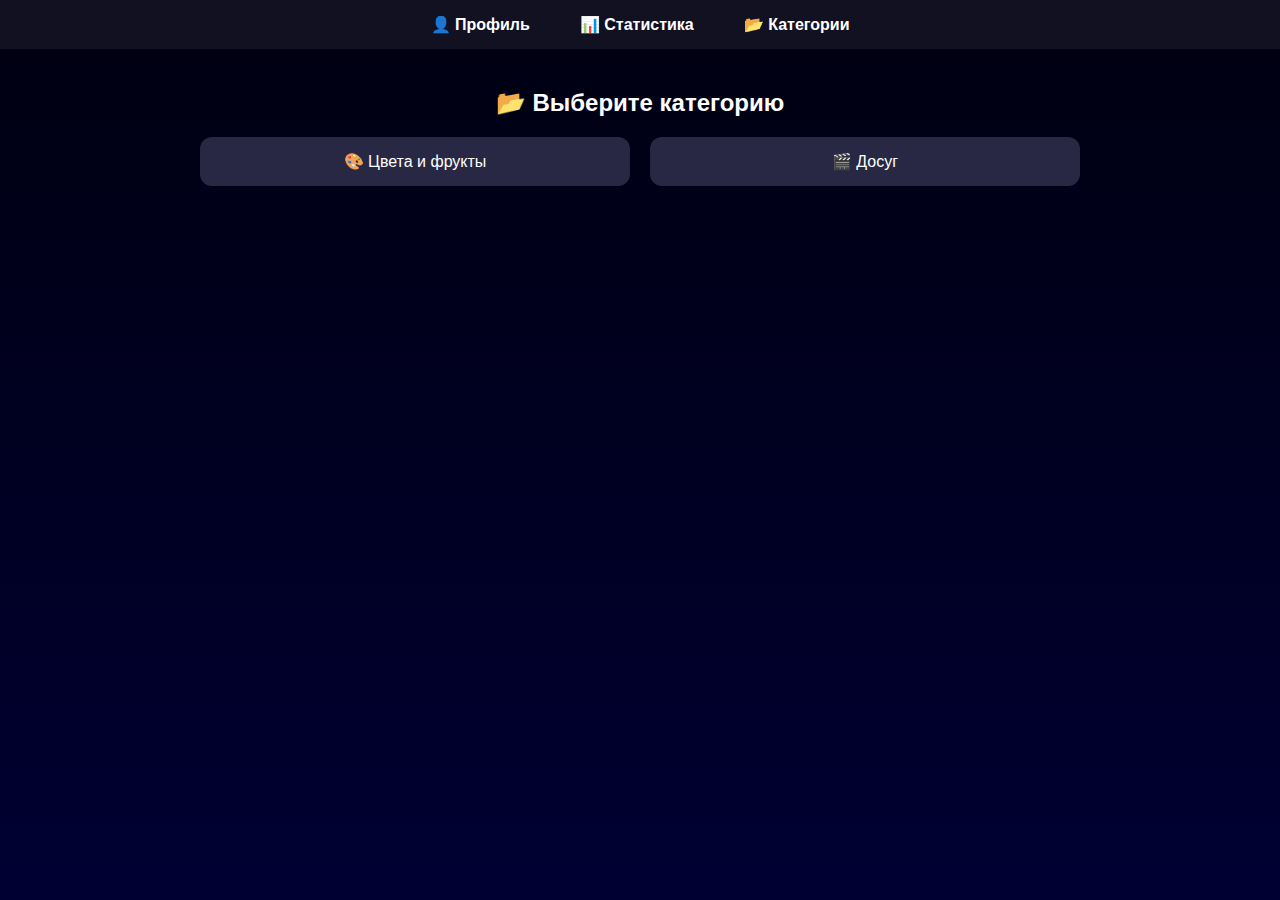
<file: index.html>
<!DOCTYPE html>
<html lang="ru">
<head>
  <meta charset="UTF-8">
  <meta name="viewport" content="width=device-width, initial-scale=1.0">
  <title>🌌 Опросник Flex</title>
  <link rel="stylesheet" href="style.css">
</head>
<body>
  <header>
    <nav>
      <ul id="mainMenu">
        <li id="menuProfile">👤 Профиль</li>
        <li id="menuStats">📊 Статистика</li>
        <li id="menuCategories">📂 Категории</li>
      </ul>
    </nav>
  </header>

  <div class="container">
    <div id="categoriesSection" class="flex-container"></div>
    <div id="quizSection" class="flex-container" style="display:none;"></div>
    <div id="resultSection" class="flex-container" style="display:none;"></div>
    <div id="profileSection" class="flex-container" style="display:none;"></div>
    <div id="statsSection" class="flex-container" style="display:none;"></div>
  </div>

  <script src="script.js"></script>
</body>
</html>
</file>
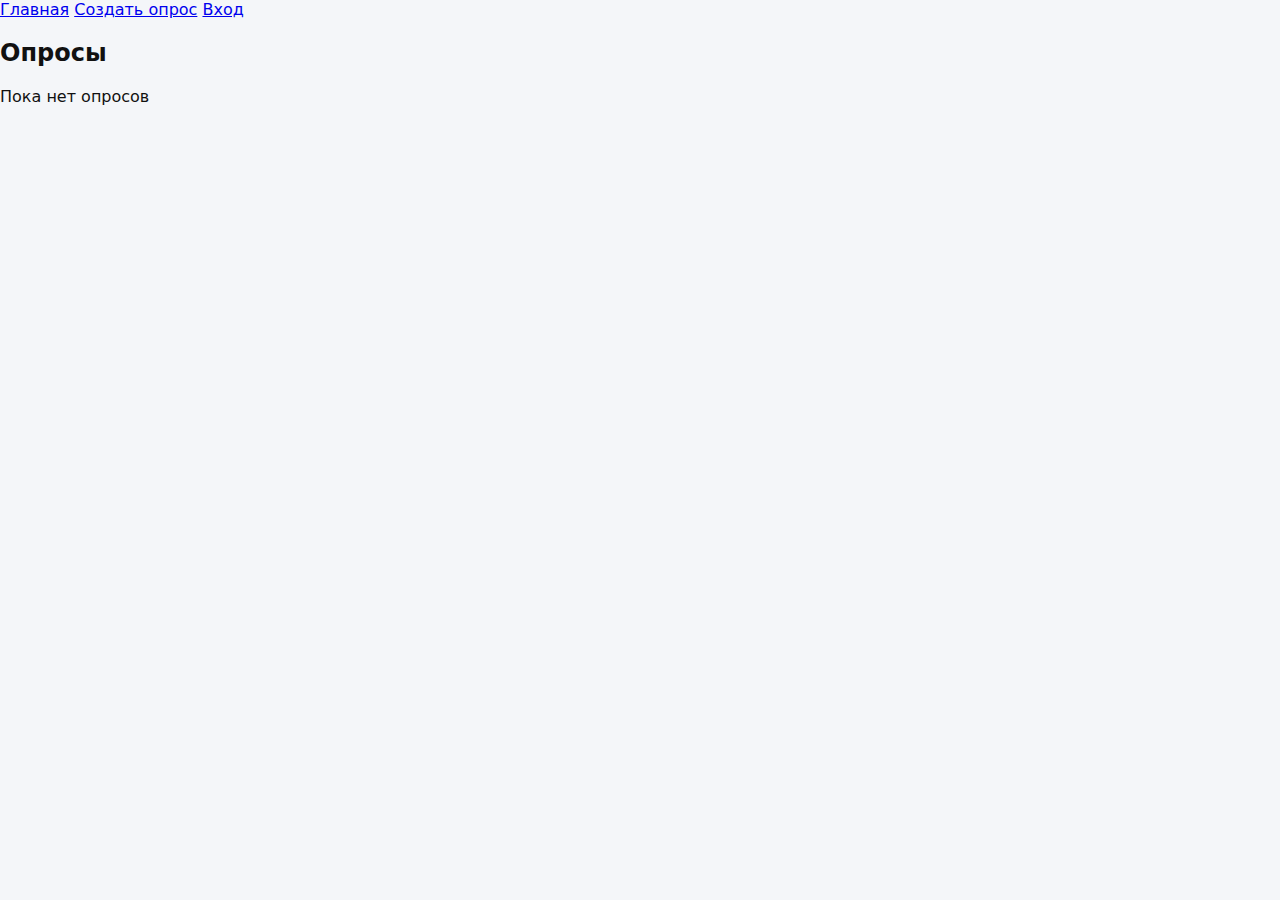
<file: main.html/index.html>
<!DOCTYPE html>
<html lang="ru">
<head>
  <meta charset="UTF-8">
  <meta name="viewport" content="width=device-width, initial-scale=1.0">
  <title>SPA Опросник</title>
  <link rel="stylesheet" href="style.css">
</head>
<body>
  <nav id="nav">
    <a href="#/">Главная</a>
    <a href="#/create">Создать опрос</a>
    <a href="#/login">Вход</a>
    <span id="user"></span>
  </nav>

  <div id="app"></div>

  <script src="main.js"></script>
</body>
</html>
</file>
<file: style.css>
body {
  font-family: Arial, sans-serif;
  background: linear-gradient(to bottom, #000011, #000033);
  color: #fff;
  margin: 0;
  padding: 0;
  display: flex;
  flex-direction: column;
  min-height: 100vh;
}

header {
  background-color: #111122;
}

nav ul {
  display: flex;
  justify-content: center;
  list-style: none;
  padding: 15px 0;
  margin: 0;
}

nav ul li {
  margin: 0 25px;
  cursor: pointer;
  font-weight: bold;
  transition: all 0.3s;
}

nav ul li:hover {
  color: #00ffcc;
  transform: scale(1.1);
}

.container {
  flex: 1;
  display: flex;
  flex-direction: column;
  align-items: center;
  width: 90%;
  max-width: 900px;
  margin: 20px auto;
}

.flex-container {
  display: flex;
  flex-direction: column;
  align-items: center;
  width: 100%;
}

.flex-grid {
  display: flex;
  flex-wrap: wrap;
  justify-content: center;
  gap: 20px;
  width: 100%;
}

.category-card, .question-card {
  background-color: rgba(50,50,80,0.8);
  padding: 15px;
  border-radius: 12px;
  width: 100%;
  max-width: 400px;
  text-align: center;
  transition: transform 0.2s, box-shadow 0.2s;
  cursor: pointer;
}

.category-card:hover, .question-card:hover {
  transform: scale(1.03);
  box-shadow: 0 0 15px #00ffcc;
}

label {
  display: block;
  margin: 8px 0;
  cursor: pointer;
  transition: all 0.2s;
}

label:hover {
  color: #00ffcc;
}

button {
  margin: 20px auto;
  padding: 12px 25px;
  border: none;
  border-radius: 10px;
  background-color: #00cc99;
  color: #000;
  font-weight: bold;
  cursor: pointer;
  transition: background 0.3s;
}

button:hover {
  background-color: #00ffcc;
}

h2 {
  text-align: center;
  margin-bottom: 20px;
}
</file>
<file: main.html/style.css>
:root{
--bg:#f4f6f9; --card:#fff; --accent:#2b6ef6; --muted:#6b7280;
}
*{box-sizing:border-box}
body{margin:0;font-family:Inter,ui-sans-serif,system-ui,Arial;background:var(--bg);color:#111}
.wrap{max-width:820px;margin:36px auto;padding:20px}
.header{text-align:center;margin-bottom:18px}
.lead{color:var(--muted);margin-top:6px}
.card{background:var(--card);border-radius:12px;padding:18px;box-shadow:0 8px 30px rgba(12,20,30,0.06);margin-bottom:14px}
.q{display:block;font-weight:600;margin-bottom:8px}
.radios label{display:inline-flex;align-items:center;margin-right:10px;padding:6px 10px;border-radius:8px;border:1px solid transparent;cursor:pointer}
.radios input{margin-right:8px}
textarea,input[type=email]{width:100%;padding:10px;border-radius:8px;border:1px solid #e6e9ee}
.controls{display:flex;gap:8px;justify-content:flex-end;margin-top:14px}
button{padding:10px 14px;border-radius:10px;border:0;cursor:pointer}
button.ghost{background:transparent;border:1px solid #d6d9df}
button.primary{background:var(--accent);color:#fff}
.hidden{display:none}
.error{color:#b91c1c;margin-top:6px;font-size:14px}
.footer{text-align:center;color:var(--muted);margin-top:6px}
.result-actions{display:flex;gap:8px;justify-content:flex-end;margin-top:12px}
@media(max-width:560px){.controls{flex-direction:column-reverse}.result-actions{flex-direction:column-reverse}}
</file>
